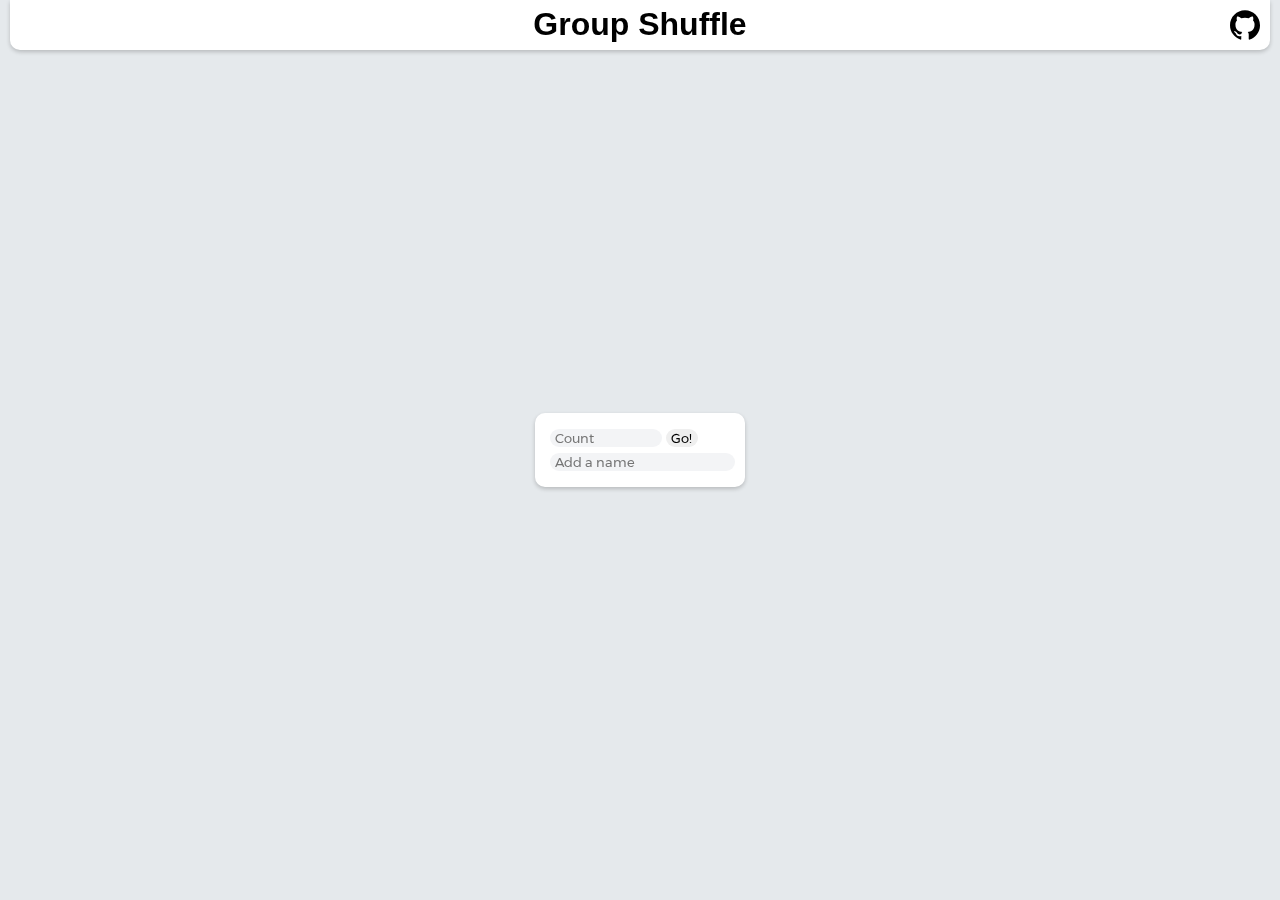
<file: index.html>
<!DOCTYPE html>
<html lang="en">
  <head>
    <meta charset="UTF-8">
    <meta name="viewport" content="width=device-width, initial-scale=1.0">
    <meta http-equiv="X-UA-Compatible" content="ie=edge">
    <title>Group Shuffle</title>
    <link rel="stylesheet" href="./style.css">
    <link rel="apple-touch-icon" sizes="180x180" href="./Favicons/apple-touch-icon.png">
    <link rel="icon" type="image/png" sizes="32x32" href="./Favicons/favicon-32x32.png">
    <link rel="icon" type="image/png" sizes="16x16" href="./Favicons/favicon-16x16.png">
    <link rel="manifest" href="./Favicons/site.webmanifest">
    <link rel="mask-icon" href="./Favicons/safari-pinned-tab.svg" color="#43b7f7">
    <link rel="shortcut icon" href="./Favicons/favicon.ico">
    <meta name="apple-mobile-web-app-title" content="Group Shuffle">
    <meta name="application-name" content="Group Shuffle">
    <meta name="msapplication-TileColor" content="#da532c">
    <meta name="msapplication-config" content="/Favicons/browserconfig.xml">
    <meta name="theme-color" content="#ffffff">
  </head>
  <body class="body">
    <main>
        <div class="navbar"> 
            <div class="center-align">
                <a href="index.html">
                    <h1 class="header1" style="font-family: 'LibertarianSans-Bold', sans-serif;">Group Shuffle</h1>
                </a>
            </div>
            <div class="right-align">
                <a href="https://github.com/NanoMars/Group-Shuffle">
                    <svg class="navbar-item" width="30" height="30" shape-rendering="geometricPrecision" text-rendering="geometricPrecision" image-rendering="optimizeQuality" fill-rule="evenodd" clip-rule="evenodd" viewBox="0 0 640 640">
                        <path d="M319.988 7.973C143.293 7.973 0 151.242 0 327.96c0 141.392 91.678 261.298 218.826 303.63 16.004 2.964 21.886-6.957 21.886-15.414 0-7.63-.319-32.835-.449-59.552-89.032 19.359-107.8-37.772-107.8-37.772-14.552-36.993-35.529-46.831-35.529-46.831-29.032-19.879 2.209-19.442 2.209-19.442 32.126 2.245 49.04 32.954 49.04 32.954 28.56 48.922 74.883 34.76 93.131 26.598 2.882-20.681 11.15-34.807 20.315-42.803-71.08-8.067-145.797-35.516-145.797-158.14 0-34.926 12.52-63.485 32.965-85.88-3.33-8.078-14.291-40.606 3.083-84.674 0 0 26.87-8.61 88.029 32.8 25.512-7.075 52.878-10.642 80.056-10.76 27.2.118 54.614 3.673 80.162 10.76 61.076-41.386 87.922-32.8 87.922-32.8 17.398 44.08 6.485 76.631 3.154 84.675 20.516 22.394 32.93 50.953 32.93 85.879 0 122.907-74.883 149.93-146.117 157.856 11.481 9.921 21.733 29.398 21.733 59.233 0 42.792-.366 77.28-.366 87.804 0 8.516 5.764 18.473 21.992 15.354 127.076-42.354 218.637-162.274 218.637-303.582 0-176.695-143.269-319.988-320-319.988l-.023.107z"/>
                    </svg>
                </a>
            </div>
        </div>
        <div class="menu">
            <form id="form" class="interactive">
                <input type="number" id="numberInput" placeholder="Count" class="interactive variable-width text-input">
                <button type="button" onclick="completeForm()" class="interactive">Go!</button>
            </form>
        </div>
    </main>
	<script src="index.js"></script>
  </body>
</html>
</file>
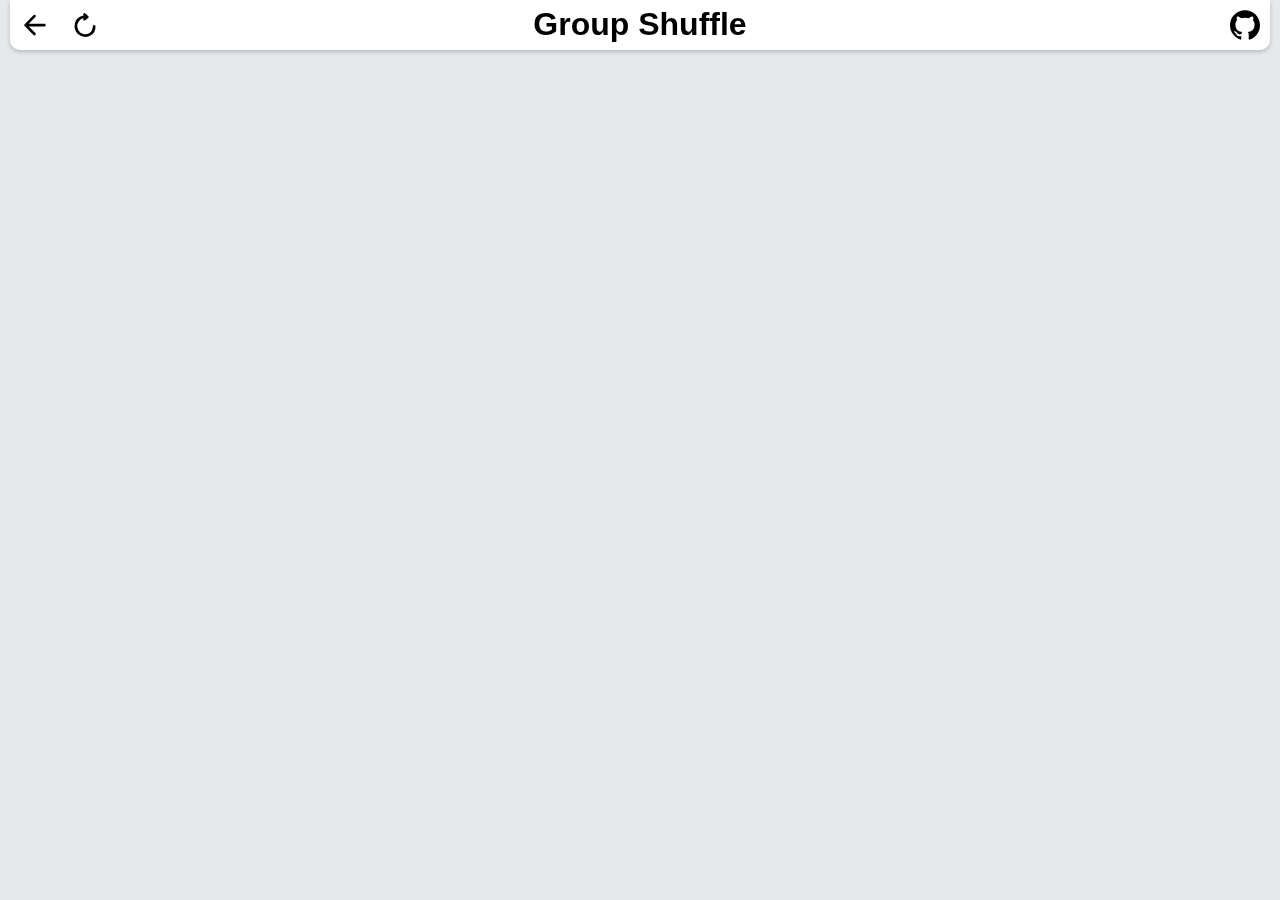
<file: display.html>
<!DOCTYPE html>
<html lang="en">
  <head>
    <meta charset="UTF-8">
    <meta name="viewport" content="width=device-width, initial-scale=1.0">
    <meta http-equiv="X-UA-Compatible" content="ie=edge">
    <title>Group Shuffle</title>
    <link rel="stylesheet" href="./style.css">
    <link rel="apple-touch-icon" sizes="180x180" href="/Favicons/apple-touch-icon.png">
    <link rel="icon" type="image/png" sizes="32x32" href="/Favicons/favicon-32x32.png">
    <link rel="icon" type="image/png" sizes="16x16" href="/Favicons/favicon-16x16.png">
    <link rel="manifest" href="/Favicons/site.webmanifest">
    <link rel="mask-icon" href="/Favicons/safari-pinned-tab.svg" color="#43b7f7">
    <link rel="shortcut icon" href="/Favicons/favicon.ico">
    <meta name="apple-mobile-web-app-title" content="Group Shuffle">
    <meta name="application-name" content="Group Shuffle">
    <meta name="msapplication-TileColor" content="#da532c">
    <meta name="msapplication-config" content="/Favicons/browserconfig.xml">
    <meta name="theme-color" content="#ffffff">
  </head>
  <body class="body">
    <main>
        <div class="navbar"> 
            <a href="index.html">
                <svg class="navbar-item" id="Layer_1" data-name="Layer 1" xmlns="http://www.w3.org/2000/svg" version="1.1" viewBox="0 0 500 500">
                    <defs>
                    <style>
                        .cls-1 {
                        fill: none;
                        stroke: #000;
                        stroke-linecap: round;
                        stroke-linejoin: round;
                        stroke-width: 45px;
                        }
                    </style>
                    </defs>
                    <polyline class="cls-1" points="406.19 252.59 93.33 252.59 240.25 101.44 93.33 252.59 240.25 399.5"/>
                </svg>
            </a>
            <a href="display.html">
                <svg class="navbar-item" id="Layer_1" data-name="Layer 1" xmlns="http://www.w3.org/2000/svg" version="1.1" viewBox="0 0 500 500">
                    <defs>
                        <style>
                          .cls-1 {
                            fill: none;
                            stroke: #000;
                            stroke-linecap: round;
                            stroke-linejoin: round;
                            stroke-width: 45px;
                          }
                        </style>
                      </defs>
                      <path class="cls-1" d="M402.12,270.8c2.31,51.11-18.5,100.91-64.99,130.23-73.07,46.09-169.67,24.21-215.76-48.87-46.09-73.07-24.21-169.67,48.87-215.76,36.54-23.04,78.96-29.09,118-20.25l-46.74,36.19,46.74-36.19-46.74-40.38"/>
                </svg>
            </a>
            <div class="center-align">
                <a href="index.html">
                    <h1 class="header1" style="font-family: 'LibertarianSans-Bold', sans-serif;">Group Shuffle</h1>
                </a>
            </div>
            <div class="right-align">
                <a href="https://github.com/NanoMars/Group-Shuffle">
                    <svg class="navbar-item" width="30" height="30" shape-rendering="geometricPrecision" text-rendering="geometricPrecision" image-rendering="optimizeQuality" fill-rule="evenodd" clip-rule="evenodd" viewBox="0 0 640 640">
                        <path d="M319.988 7.973C143.293 7.973 0 151.242 0 327.96c0 141.392 91.678 261.298 218.826 303.63 16.004 2.964 21.886-6.957 21.886-15.414 0-7.63-.319-32.835-.449-59.552-89.032 19.359-107.8-37.772-107.8-37.772-14.552-36.993-35.529-46.831-35.529-46.831-29.032-19.879 2.209-19.442 2.209-19.442 32.126 2.245 49.04 32.954 49.04 32.954 28.56 48.922 74.883 34.76 93.131 26.598 2.882-20.681 11.15-34.807 20.315-42.803-71.08-8.067-145.797-35.516-145.797-158.14 0-34.926 12.52-63.485 32.965-85.88-3.33-8.078-14.291-40.606 3.083-84.674 0 0 26.87-8.61 88.029 32.8 25.512-7.075 52.878-10.642 80.056-10.76 27.2.118 54.614 3.673 80.162 10.76 61.076-41.386 87.922-32.8 87.922-32.8 17.398 44.08 6.485 76.631 3.154 84.675 20.516 22.394 32.93 50.953 32.93 85.879 0 122.907-74.883 149.93-146.117 157.856 11.481 9.921 21.733 29.398 21.733 59.233 0 42.792-.366 77.28-.366 87.804 0 8.516 5.764 18.473 21.992 15.354 127.076-42.354 218.637-162.274 218.637-303.582 0-176.695-143.269-319.988-320-319.988l-.023.107z"/>
                    </svg>
                </a>
            </div>
        </div>
        <div class="outside-container" id="outside-container"> 
        </div>
    </main>
	<script src="display.js"></script>
  </body>
</html>
</file>
<file: style.css>
.outside-container {
    display: flex;
    flex-direction: row;
    flex-wrap: wrap;
    justify-content: space-evenly;
    align-items: flex-start;
    align-content: flex-start;
    gap: 10px;
    margin-top: 60px;
}

.inside-container {
    background-color: #ffffff;
    display: flex;
    flex-direction: column;
    flex-wrap: nowrap;
    justify-content: flex-start;
    align-items: flex-start;
    align-content: flex-start;
    gap: 10px;
    list-style: none;
    padding: 20px;
    border-radius: 10px;
    box-shadow: 0px 2px 4px rgba(0, 0, 0, 0.2);
}

.right-align {
    margin-left: auto;
    flex-direction: row-reverse;
}

.center-align {
    display: flex;
    justify-content: center;
    align-items: center;
    position: absolute;
    top: 50%;
    left: 50%;
    transform: translate(-50%, -50%);
    white-space: nowrap;
}

@font-face {
    font-family: 'LibertarionSans-Regular';
    src: url(fonts/LiberationSans-Regular.ttf);
    font-weight: normal;
}

@font-face {
    font-family: 'LibertarionSans-bold';
    src: url(fonts/LiberationSans-Bold.ttf);
    font-weight: bold;
}
@font-face {
    font-family: 'Gontserrat-SemiBold';
    src: url(fonts/Gontserrat-SemiBold.ttf);
    font-weight: bold;
}
@font-face {
    font-family: 'Gontserrat-Regular';
    src: url(fonts/Gontserrat-Regular.ttf);
    font-weight: bold;
}

.menu {
    background-color: #ffffff;
    border-radius: 10px;
    box-shadow: 0px 2px 4px rgba(0, 0, 0, 0.2);
    display: flex;
    flex-direction: row;
    flex-wrap: nowrap;
    justify-content: center;
    align-items: center;
    align-content: center;
    gap: 10px;
    padding: 10px;
    position: fixed;
    top: 50%; 
    left: 50%; 
    transform: translate(-50%, -50%);
}

.interactive {
    border-radius: 10px;
    margin: 3px 0;
    border: none;
    fill: #F3F4F6;
    font-family: 'Gontserrat-Regular';
    padding-left: 5px;
}

.text-input {
    background-color: #F3F4F6;
}

.variable-width {
    min-width: 0;
    width: 105px;
    flex: 1;
    background-color: #F3F4F6;
}

.item {
    flex: 1 1 auto;
}

.body {
    background-color: #E5E9EC;
}

.navbar {
    display: flex; 
    flex-direction: row;
    background-color: #ffffff;
    position: fixed; 
    top: 0;
    width: calc(100% - 20px); /* subtract 20px for the left and right gaps */
    height: 50px;
    border-bottom-left-radius: 10px; 
    border-bottom-right-radius: 10px;
    left: 10px;
    right: 10px;
    margin-left: auto;
    margin-right: auto;
    box-shadow: 0px 2px 4px rgba(0, 0, 0, 0.2);
}

.navbar-item {
    gap: 10px;
    padding: 10px;
    border-radius: 10px;
    width: 30px;
    height: 30px;
}

.flex-grow {
    flex-grow: 1;
}
ul:before{
    content:attr(aria-label);
    font-size:120%;
    font-weight:bold;

}

a {
    color: #000000;
    text-decoration: none;
}
</file>
